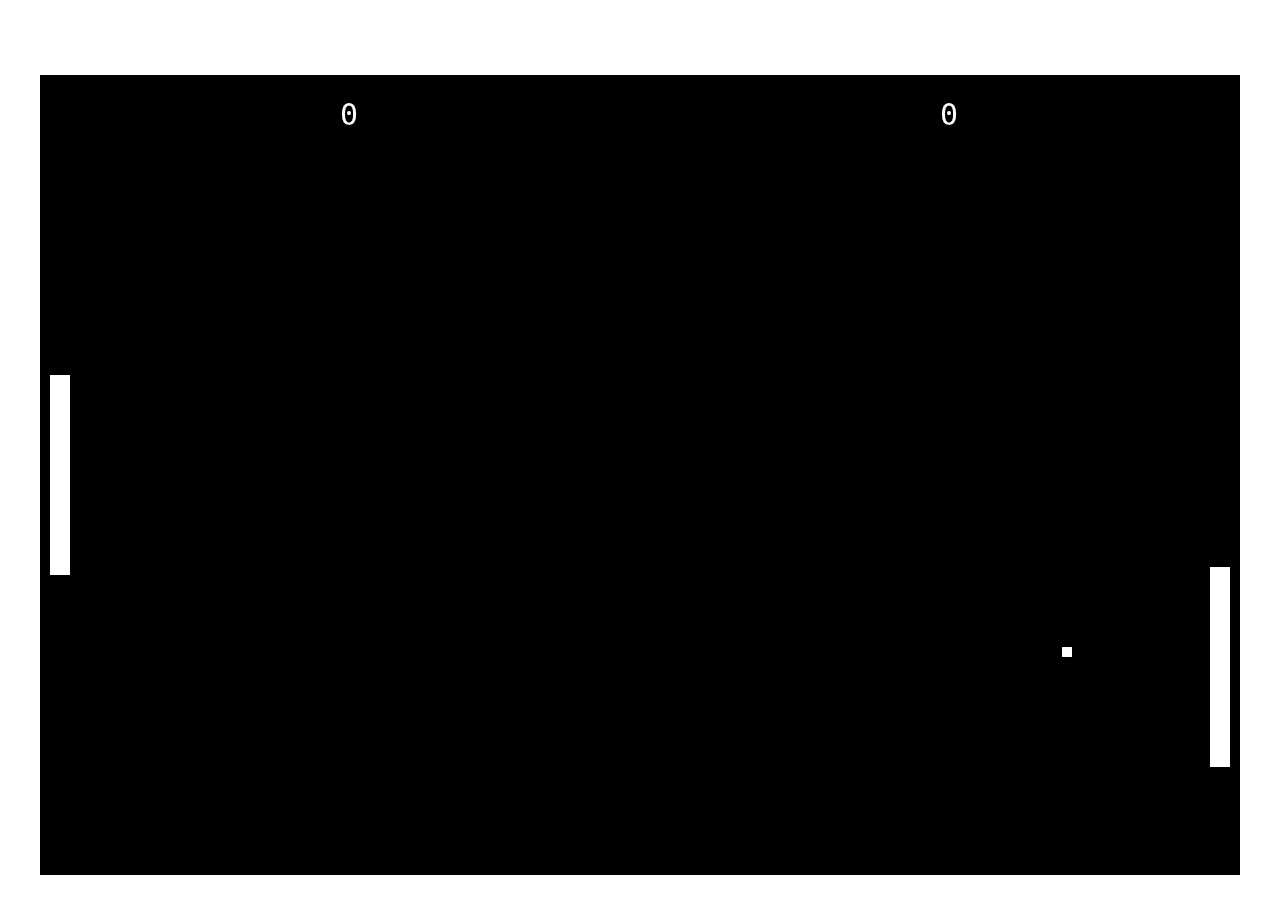
<file: pong.html>
<!DOCTYPE html>
<html lang="pt-br">
<head>
    <meta charset="UTF-8">
    <meta name="viewport" content="width=device-width, initial-scale=1.0">
    <link rel="stylesheet" type="text/css" href="css/pong.css">
    <title>Custom Pong</title>
</head>
<body>
    <canvas id="canvas" height="800" width="1200"></canvas>
    <script src="main.js"></script>
</body>
</html>
</file>
<file: css/pong.css>
canvas {
    padding-left: 0;
    padding-right: 0;
    margin-left: auto;
    margin-right: auto;
    margin-top: 75px;
    display: block;
}
</file>
